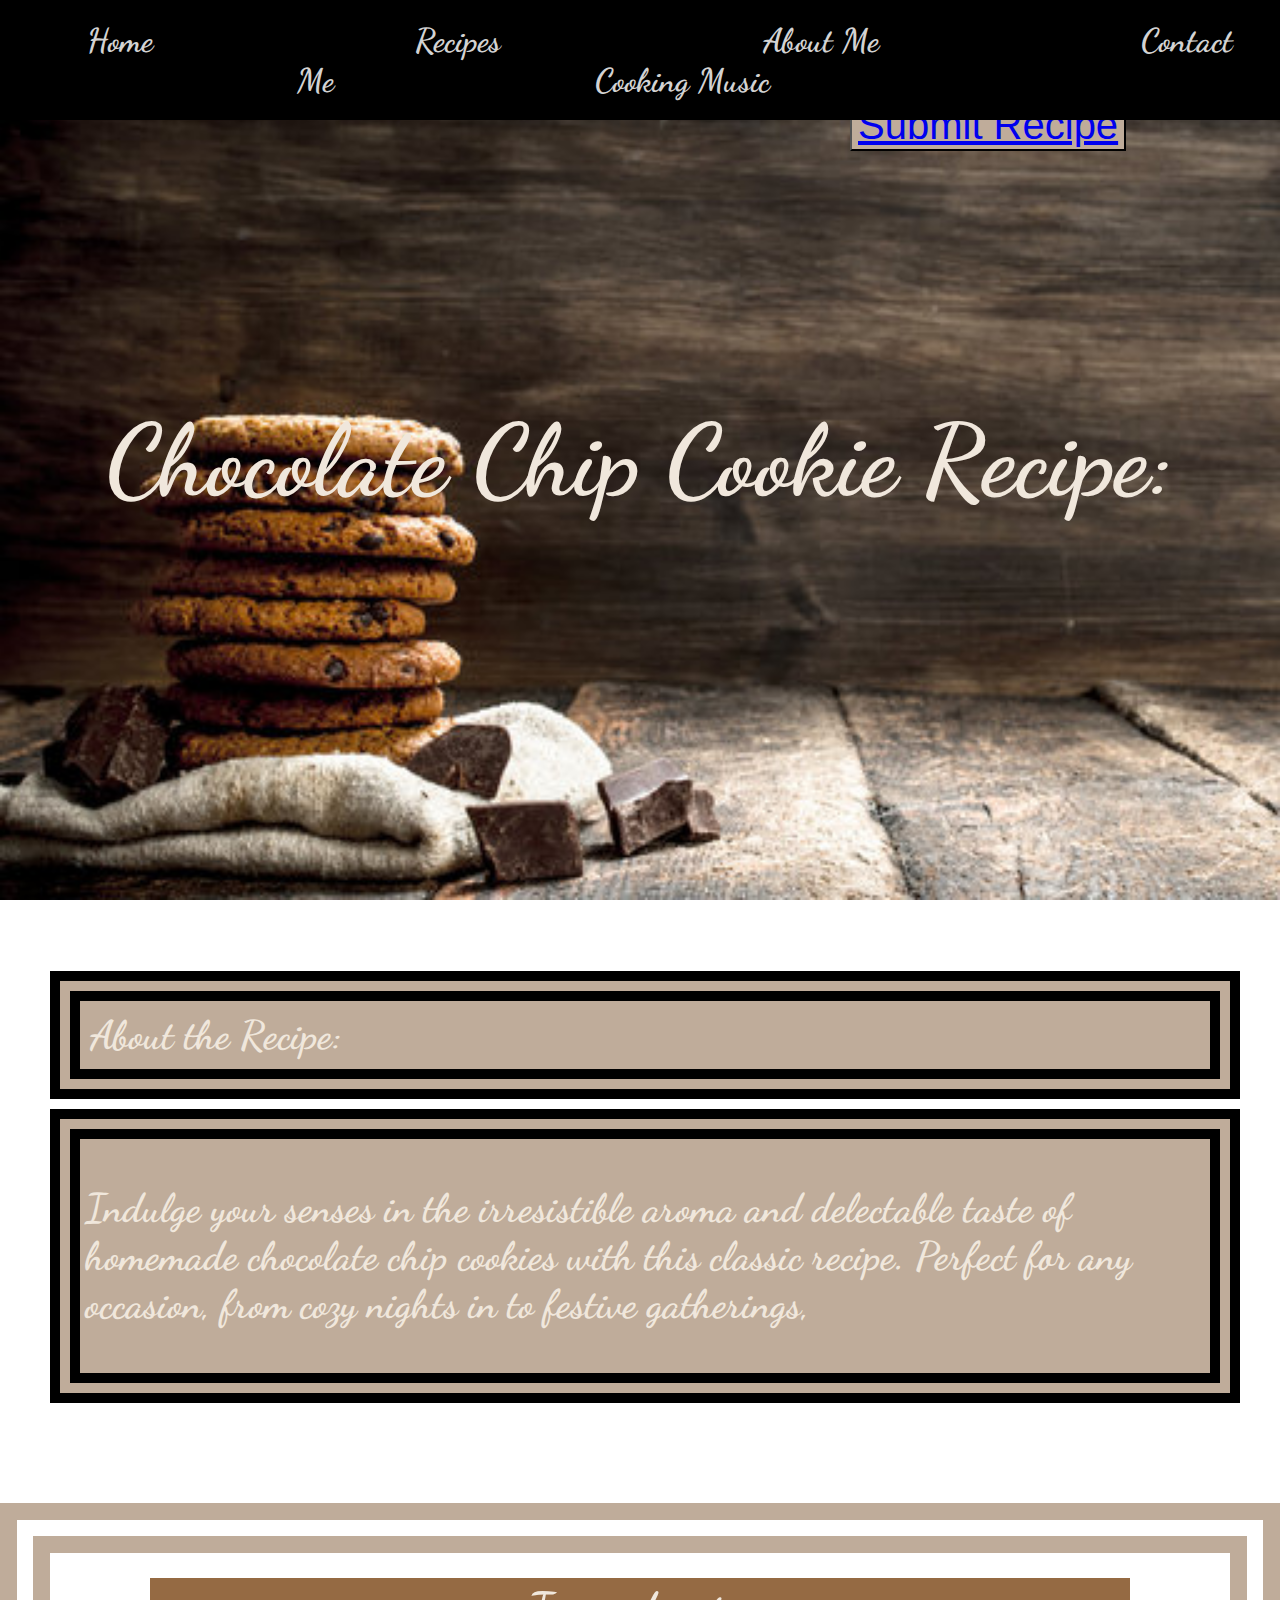
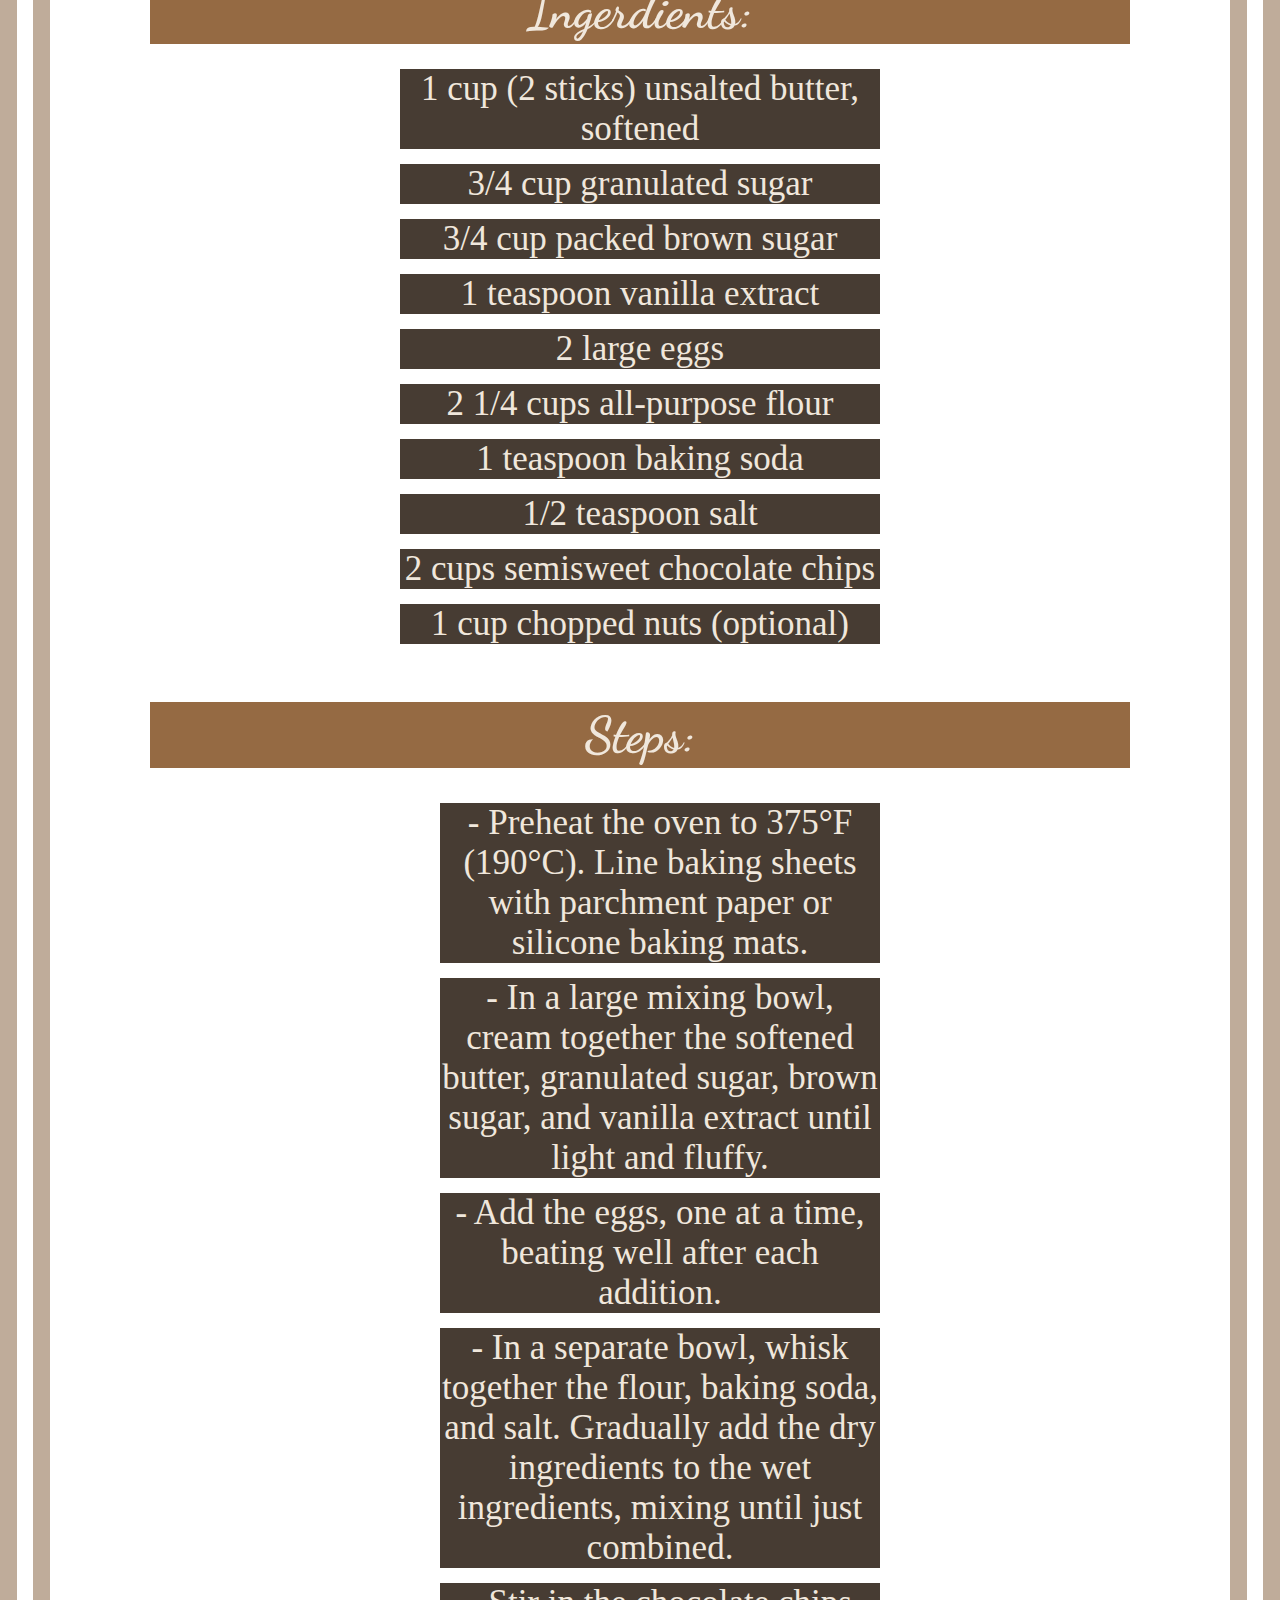
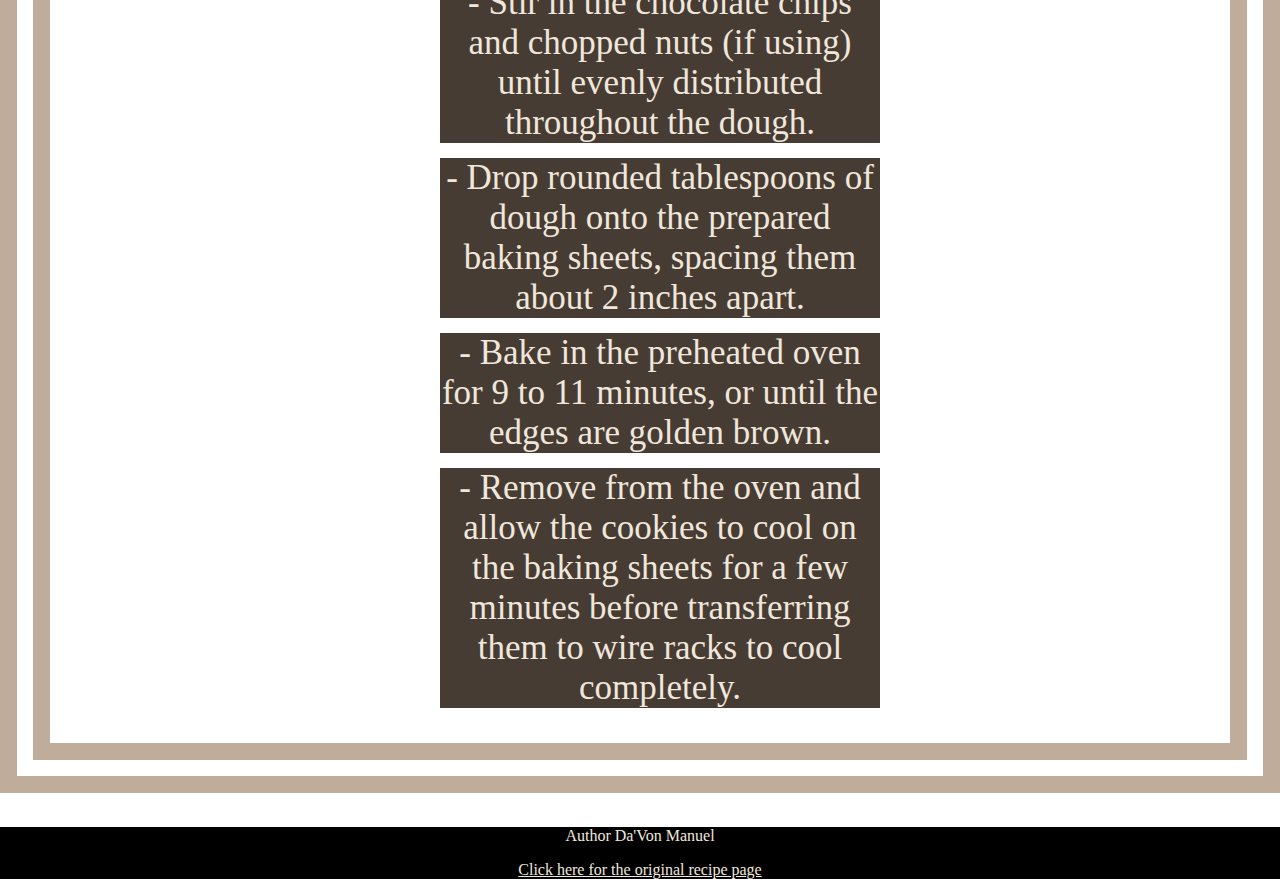
<file: recipewebsite/index.html>
<!DOCTYPE html>
<html lang="en">
<head>
    <meta charset="UTF-8">
    <meta name="viewport" content="width=device-width, initial-scale=1.0">
    <link rel="preconnect" href="https://fonts.googleapis.com">
    <link rel="preconnect" href="https://fonts.gstatic.com" crossorigin>
    <link href="https://fonts.googleapis.com/css2?family=Dancing+Script:wght@700&display=swap" rel="stylesheet">
    <link rel="stylesheet" href="./static/styles.css">
    <title>Chocolate Chip Cookie Css HW</title>
</head>
    <nav>
        <ul>
            <li><a href="#">Home</a></li>
            <li><a href="#">Recipes</a></li>
            <li><a href="#">About Me</a></li>
            <li><a href="#">Contact Me</a></li>
            <li><a href="#">Cooking Music</a></li>
            
        </ul>
    </nav>    
   


<body>
    
    
        <button type="submit"><a href="http://127.0.0.1:5500/submitrecipe/index.html" target="_blank">Submit Recipe</a></button>   
        
    <header>
    
    </header>
<h1>Chocolate Chip Cookie Recipe:</h1>
<h2>About the Recipe:</h2>
    <article>
        
        <p>Indulge your senses in the irresistible aroma and delectable taste of 
            homemade chocolate chip cookies with this classic recipe. 
            Perfect for any occasion, from cozy nights in to festive gatherings, 
        
    </article>
    
    <main>
    <h3><center>Ingerdients:</center></h3>
    <ul>
        
        <li>1 cup (2 sticks) unsalted butter, softened</li>
        <li>3/4 cup granulated sugar</li>
        <li>3/4 cup packed brown sugar</li>
        <li>1 teaspoon vanilla extract</li>
        <li>2 large eggs</li>
        <li>2 1/4 cups all-purpose flour</li>
        <li>1 teaspoon baking soda</li>
        <li>1/2 teaspoon salt</li>
        <li>2 cups semisweet chocolate chips</li>
        <li>1 cup chopped nuts (optional)</li>
    </ul>
    <br>
    <h3>Steps:</h3>
    <ol>
        <li>- Preheat the oven to 375°F (190°C). Line baking sheets with parchment paper or silicone baking mats.</li>
        <li>- In a large mixing bowl, cream together the softened butter, granulated sugar, brown sugar, and vanilla extract until light and fluffy.</li>
        <li>- Add the eggs, one at a time, beating well after each addition.</li>
        <li>- In a separate bowl, whisk together the flour, baking soda, and salt. Gradually add the dry ingredients to the wet ingredients, mixing until just combined.</li>
        <li>- Stir in the chocolate chips and chopped nuts (if using) until evenly distributed throughout the dough.</li>
        <li>- Drop rounded tablespoons of dough onto the prepared baking sheets, spacing them about 2 inches apart.</li>
        <li>- Bake in the preheated oven for 9 to 11 minutes, or until the edges are golden brown.</li>
        <li>- Remove from the oven and allow the cookies to cool on the baking sheets for a few minutes before transferring them to wire racks to cool completely.</li>
    </ol>
    </main>
    <br>
    <!-- <p>Don't forget to enjoy your Class Chocolate Chip Cookies with a tall glass of milk &amp; the perfect combination!</p> -->

    <footer>
        <p>Author Da'Von Manuel</p>
        <a id="recipe"href="https://www.ghirardelli.com/recipes/classic-chocolate-chip-cookies-rec1016" target="_blank"> Click here for the original recipe page</a>
    </footer>

    

</body>
</html>
</file>
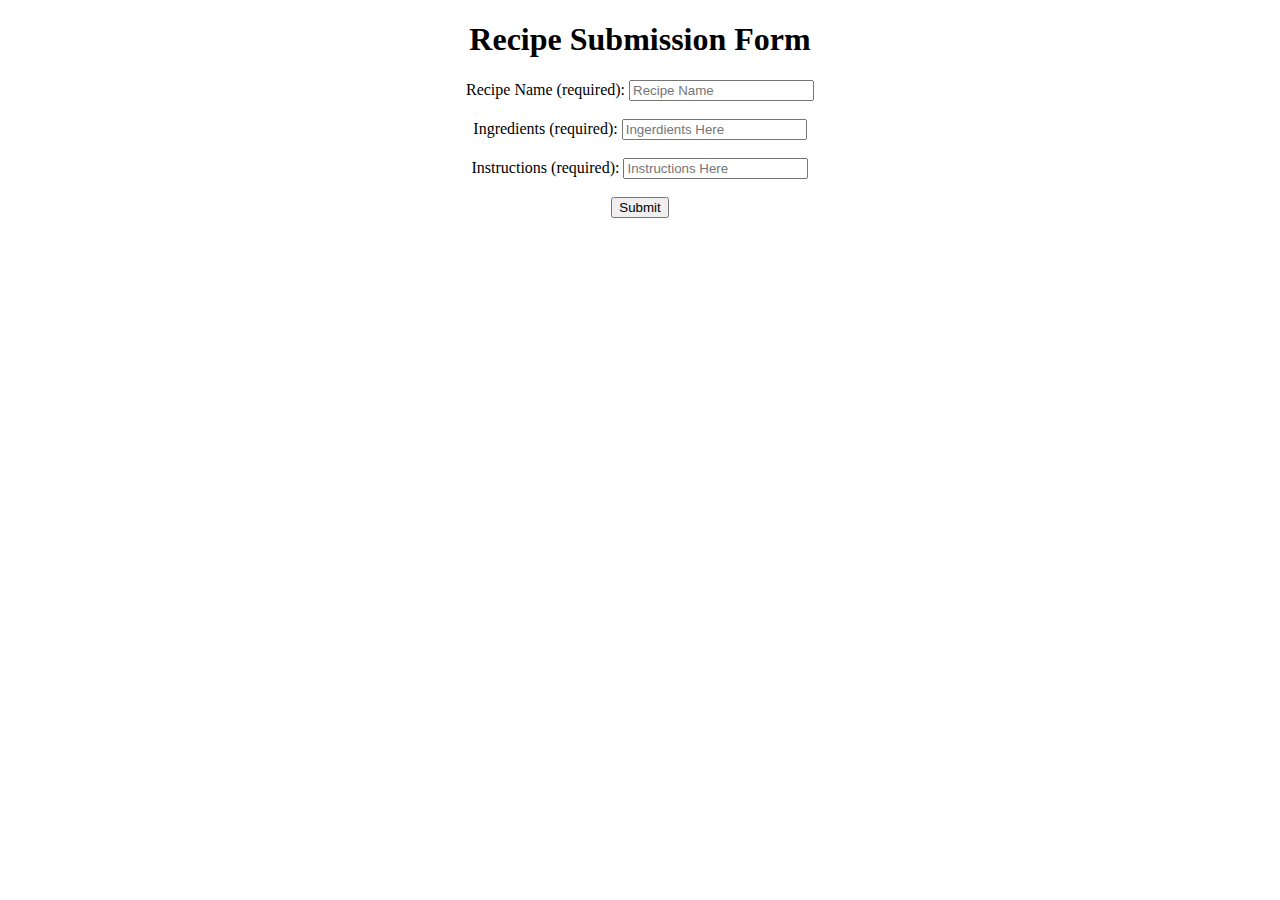
<file: recipewebsite/submitrecipe/index.html>
<!DOCTYPE html>
<html lang="en">
<head>
    <meta charset="UTF-8">
    <meta name="viewport" content="width=device-width, initial-scale=1.0">
    <title>Submit Recipe</title>
    <link rel="stylesheet" href="./static/styles.css">
</head>
<body>
    <h1>Recipe Submission Form</h1>
    <form action="/submit" method="POST">
        <form onsubmit="handlesubmit">
            <label for="recipename">Recipe Name (required):</label>
            <input 
                type="text"
                id="recipename"
                name="recipename"
                placeholder="Recipe Name"
                autocomplete="on"
                
                required>
                <div role="alert" aria-live="assertive"></div>
            <br>
            <label for="ingredients">Ingredients (required):</label>
            <input 
                type="text"
                id="ingredients"
                name="Ingredients"
                placeholder="Ingerdients Here"
                required>
                <div role="alert" aria-live="assertive"></div>
            <br>
            <label for="instructions">Instructions (required):</label>
            <input 
                type="text"
                id="instructions"
                name="instructions"
                placeholder="Instructions Here"
                autocomplete="on"
                required>
                <div role="alert" aria-live="assertive"></div>
            <br>
        </form>
            <button type="submit">Submit</button>

    
</body>
</html>
</file>
<file: recipewebsite/static/styles.css>
nav{
    
    margin: 0;
    position: fixed;
    top: 0;
    
}
nav ul{
    list-style-type: none;
    padding: 20px;
    margin: 0;
    background-color: black;
    text-align: center;
}
nav li{
    display: inline;
    font-size: 33px;
    font-family: "Dancing Script", cursive;
    font-optical-sizing: auto;
    font-weight: 700;
    font-style: normal;
    margin-right: 173px;

}
nav li a {
    text-decoration: none;
    color: lightgray;
    padding: 20px 40px;
}

nav li a:hover{
    background-color: #956a43;
    color: white;
}



body{
    background-image: url(./7756AC6F-76D7-4F36-9801-37C172DB7DA6.jpeg);
    color: #f0e7dc;
    background-repeat: no-repeat;
	background-attachment: fixed;
    background-size: cover;
    margin: 0;
	
	
}


		


button{
    margin-left: 850px;
    margin-top: 100px;
    color: #bfac9a;
    background-color: #bfac9a;
    font-size: 40px;
}

button:hover{
    background-color: antiquewhite;
}













h1{
    text-align: center;
    font-size: 100px;
    font-family: "Dancing Script", cursive;
    font-optical-sizing: auto;
    font-weight: 700;
    font-style: normal;
    margin: 250px 10px 450px 10px;
    
} 

h2{
    font-family: "Dancing Script", cursive;
    font-optical-sizing: auto;
    font-weight: 700;
    font-style: normal;
    margin: 100px 40px 10px 50px; 
    background-color: #bfac9a; 
    border: 30px double black;
    padding: 10px;
    font-size: 40px;
}

h3{
    text-align: center;
    font-size: 50px;
    font-family: "Dancing Script", cursive;
    font-optical-sizing: auto;
    font-weight: 700;
    font-style: normal;
    background-color: #956a43;
    color: #f0e7dc;
    padding: 3px;
    margin: 25px 100px 25px 100px 
}

header{
    background-color: #7aadd3;
    margin: 50px 300px 50px 300px;
    
    
}

footer{
    text-align: center;
    background-color: black;
    color: #f0e7dc;
} 
footer a{
    color: #f0e7dc;
}

main{border: 50px double #bfac9a;}


ul{list-style-type: none; 
    text-align: center;
    padding: 0%;
    margin: 0;
font-family: cursive; 
font-size: 35px;}

ol{list-style-type: none; 
    text-align: center; 
    font: menu;
    font-family: cursive; 
    font-size: 35px;} 

main li{margin: 15px 350px 15px 350px;
background-color: #473c33;
color: #f0e7dc;} 

article{background-color: #bfac9a;
    font-family: "Dancing Script", cursive;
    font-optical-sizing: auto;
    font-weight: 700;
    font-style: normal;
    font-size: 40px;
    padding: 5px ;
    border:30px double black;
    margin: 10px 40px 100px 50px; }



#recipe:hover {
    color: white; 
    text-decoration-line: underline; 
}
</file>
<file: recipewebsite/submitrecipe/static/styles.css>
body{
    text-align: center;

}
</file>
